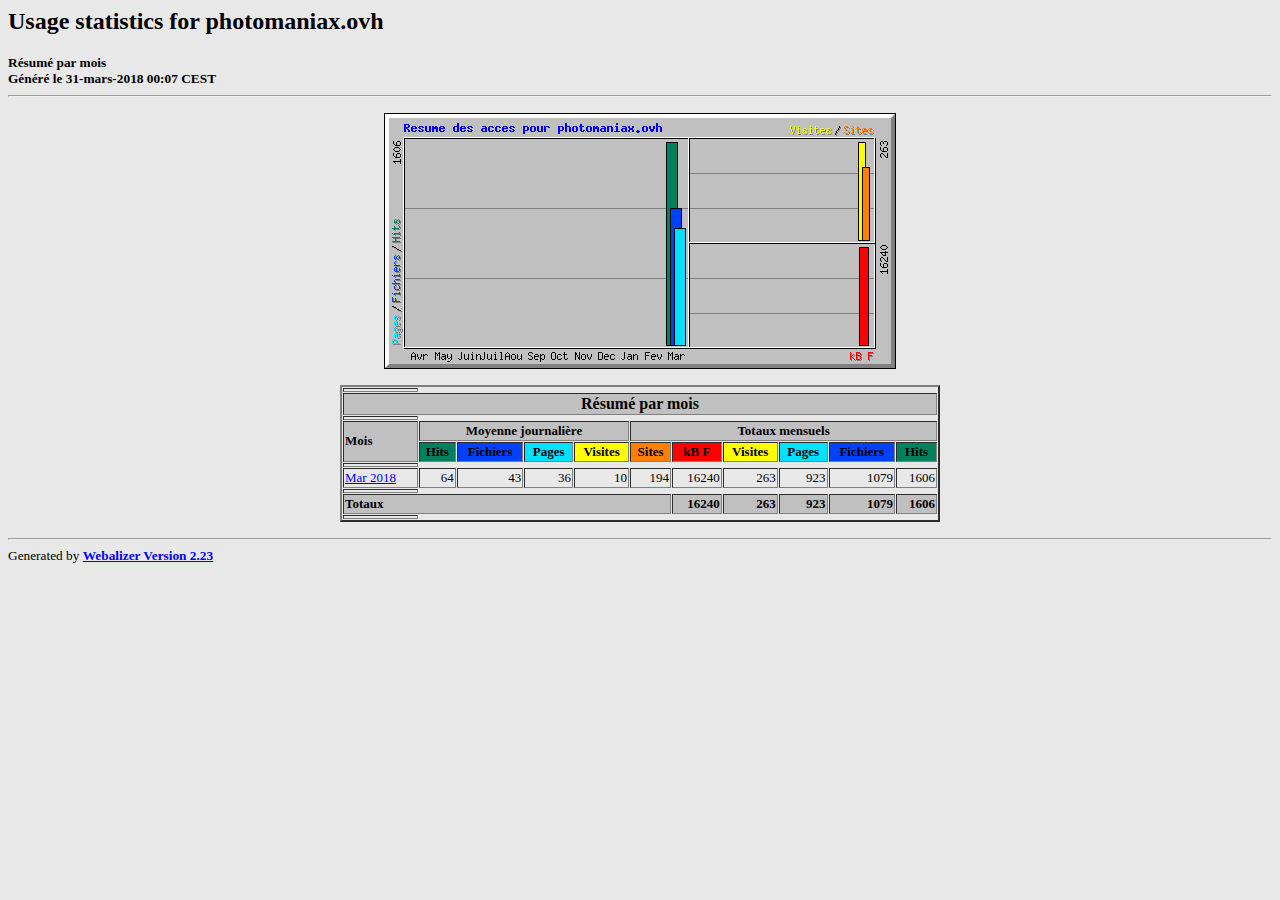
<file: stats/index.html>
<!DOCTYPE HTML PUBLIC "-//W3C//DTD HTML 4.0 Transitional//EN">

<!-- Generated by The Webalizer  Ver. 2.23-08 -->
<!--                                          -->
<!-- Copyright 1997-2013  Bradford L. Barrett -->
<!--                                          -->
<!-- Distributed under the GNU GPL  Version 2 -->
<!--        Full text may be found at:        -->
<!--         http://www.webalizer.org         -->
<!--                                          -->
<!--  Give the power back to the programmers  -->
<!--   Support the Free Software Foundation   -->
<!--           (http://www.fsf.org)           -->
<!--                                          -->
<!-- *** Generated: 31-mars-2018 00:07 CEST *** -->

<HTML lang="en">
<HEAD>
 <TITLE>Usage statistics for photomaniax.ovh - R&eacute;sum&eacute; par mois</TITLE>
</HEAD>

<BODY BGCOLOR="#E8E8E8" TEXT="#000000" LINK="#0000FF" VLINK="#FF0000">
<H2>Usage statistics for photomaniax.ovh</H2>
<SMALL><STRONG>
R&eacute;sum&eacute; par mois<BR>
G&eacute;n&eacute;r&eacute; le 31-mars-2018 00:07 CEST<BR>
</STRONG></SMALL>
<CENTER>
<HR>
<P>
<IMG SRC="usage.png" ALT="Resume des acces pour photomaniax.ovh" HEIGHT=256 WIDTH=512><P>
<TABLE WIDTH=600 BORDER=2 CELLSPACING=1 CELLPADDING=1>
<TR><TH HEIGHT=4></TH></TR>
<TR><TH COLSPAN=11 BGCOLOR="#C0C0C0" ALIGN=center>R&eacute;sum&eacute; par mois</TH></TR>
<TR><TH HEIGHT=4></TH></TR>
<TR><TH ALIGN=left ROWSPAN=2 BGCOLOR="#C0C0C0"><FONT SIZE="-1">Mois</FONT></TH>
<TH ALIGN=center COLSPAN=4 BGCOLOR="#C0C0C0"><FONT SIZE="-1">Moyenne journali&egrave;re</FONT></TH>
<TH ALIGN=center COLSPAN=6 BGCOLOR="#C0C0C0"><FONT SIZE="-1">Totaux mensuels</FONT></TH></TR>
<TR><TH ALIGN=center BGCOLOR="#00805c"><FONT SIZE="-1">Hits</FONT></TH>
<TH ALIGN=center BGCOLOR="#0040ff"><FONT SIZE="-1">Fichiers</FONT></TH>
<TH ALIGN=center BGCOLOR="#00e0ff"><FONT SIZE="-1">Pages</FONT></TH>
<TH ALIGN=center BGCOLOR="#ffff00"><FONT SIZE="-1">Visites</FONT></TH>
<TH ALIGN=center BGCOLOR="#ff8000"><FONT SIZE="-1">Sites</FONT></TH>
<TH ALIGN=center BGCOLOR="#ff0000"><FONT SIZE="-1">kB F</FONT></TH>
<TH ALIGN=center BGCOLOR="#ffff00"><FONT SIZE="-1">Visites</FONT></TH>
<TH ALIGN=center BGCOLOR="#00e0ff"><FONT SIZE="-1">Pages</FONT></TH>
<TH ALIGN=center BGCOLOR="#0040ff"><FONT SIZE="-1">Fichiers</FONT></TH>
<TH ALIGN=center BGCOLOR="#00805c"><FONT SIZE="-1">Hits</FONT></TH></TR>
<TR><TH HEIGHT=4></TH></TR>
<TR><TD NOWRAP><A HREF="usage_201803.html"><FONT SIZE="-1">Mar 2018</FONT></A></TD>
<TD ALIGN=right><FONT SIZE="-1">64</FONT></TD>
<TD ALIGN=right><FONT SIZE="-1">43</FONT></TD>
<TD ALIGN=right><FONT SIZE="-1">36</FONT></TD>
<TD ALIGN=right><FONT SIZE="-1">10</FONT></TD>
<TD ALIGN=right><FONT SIZE="-1">194</FONT></TD>
<TD ALIGN=right><FONT SIZE="-1">16240</FONT></TD>
<TD ALIGN=right><FONT SIZE="-1">263</FONT></TD>
<TD ALIGN=right><FONT SIZE="-1">923</FONT></TD>
<TD ALIGN=right><FONT SIZE="-1">1079</FONT></TD>
<TD ALIGN=right><FONT SIZE="-1">1606</FONT></TD></TR>
<TR><TH HEIGHT=4></TH></TR>
<TR><TH BGCOLOR="#C0C0C0" COLSPAN=6 ALIGN=left><FONT SIZE="-1">Totaux</FONT></TH>
<TH BGCOLOR="#C0C0C0" ALIGN=right><FONT SIZE="-1">16240</FONT></TH>
<TH BGCOLOR="#C0C0C0" ALIGN=right><FONT SIZE="-1">263</FONT></TH>
<TH BGCOLOR="#C0C0C0" ALIGN=right><FONT SIZE="-1">923</FONT></TH>
<TH BGCOLOR="#C0C0C0" ALIGN=right><FONT SIZE="-1">1079</FONT></TH>
<TH BGCOLOR="#C0C0C0" ALIGN=right><FONT SIZE="-1">1606</FONT></TH></TR>
<TR><TH HEIGHT=4></TH></TR>
</TABLE>
</CENTER>
<P>
<HR>
<TABLE WIDTH="100%" CELLPADDING=0 CELLSPACING=0 BORDER=0>
<TR>
<TD ALIGN=left VALIGN=top>
<SMALL>Generated by
<A HREF="http://www.webalizer.org/"><STRONG>Webalizer Version 2.23</STRONG></A>
</SMALL>
</TD>
</TR>
</TABLE>

<!-- Webalizer Version 2.23-08 (Mod: 26-Aug-2013) -->

</BODY>
</HTML>
</file>
